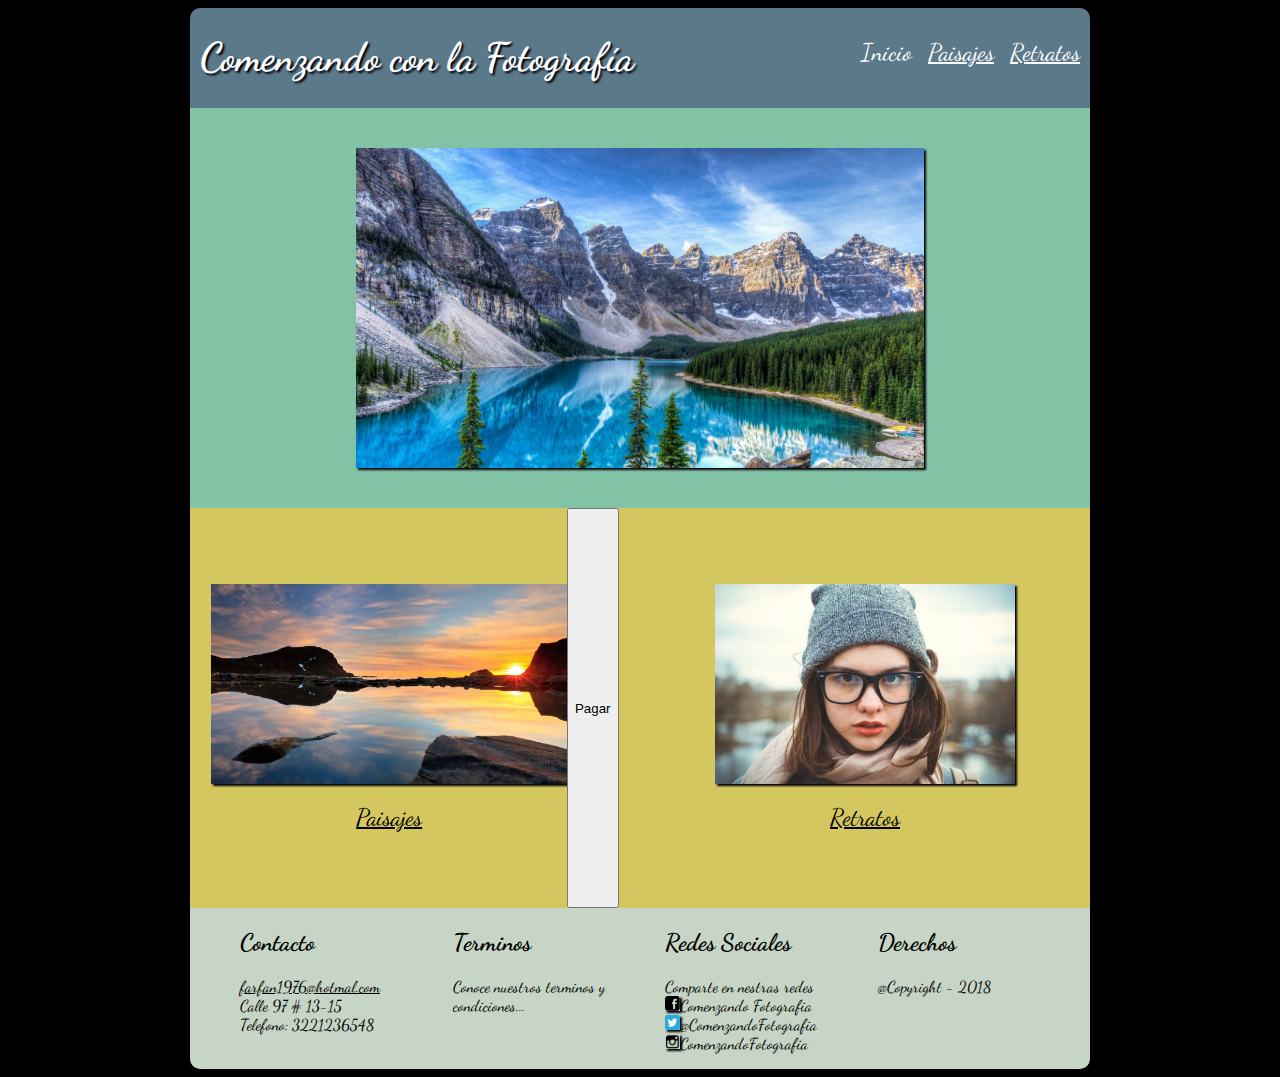
<file: index.html>
<!DOCTYPE html>
<html>
  <head>
    <meta charset="utf-8">
    <meta name="viewport" content="width=device-width,user-scalable=no">
    <link rel="stylesheet" href="css/estilos.css">
    <title>Comenzando con la Fotografía</title>
    <link href="https://fonts.googleapis.com/css?family=Dancing+Script" rel="stylesheet" type="text/css">
  </head>
  <body>
    <header class="portada">
      <h1>Comenzando con la Fotografía</h1>
      <nav>
        <a href="#" class="actual">Inicio</a>
        <a href="html/paisajes.html">Paisajes</a>
        <a href="html/retratos.html">Retratos</a>
      </nav>
    </header>
    <div class="horizontal fondo">
      <div class="vertical">
        <img src="images/central.jpg" alt="Central" title="Portada" height="80%">
      </div>
    </div>
    <div class="fondouno">
      <div class="horizontaldos fondos">
        <div class="verticaldos">
          <img src="images/paisajes.jpg" alt="Paisaje" title="Paisaje" height="50%">
          <br>
          <a href="html/paisajes.html">Paisajes</a>
        </div>
        <button>Pagar</button>
      </div>
      <div class="horizontaltres fondotres">
        <div class="verticaltres">
          <img src="images/retrato.jpg" alt="Retrato" title="Retrato" height="50%">
          <br>
          <a href="html/retratos.html">Retratos</a>
        </div>
      </div>
    </div>
    <footer>
      <div class="pie">
        <div class="contacto">
          <h2>Contacto</h2>
          <p>
            <a href="mailto:farfan1976@hotmal.com?subject=">farfan1976@hotmal.com</a><br>
            Calle 97 # 13-15 <br>
            Telefono: 3221236548
          </p>
        </div>
        <div class="terminos">
          <h2>Terminos</h2>
          <p>
            Conoce nuestros terminos y condiciones...
          </p>
        </div>
        <div class="redessociales">
          <h2>Redes Sociales</h2>
          <p>
            Comparte en nestras redes<br>
            <img src="images/facebook.png" alt="Facebook" title="Facebook" width="15px">Comenzando Fotografia<br>
            <img src="images/twitter.png" alt="Twitter" title="Twitter" width="15px">@ComenzandoFotografia<br>
            <img src="images/instagram.png" alt="Instagram" title="Instagram" width="15px">ComenzandoFotografia<br>
          </p>
        </div>
        <div class="derechos">
          <h2>Derechos</h2>
          <p>
            @Copyright - 2018
          </p>
        </div>
      </div>
    </footer>
  </body>
  <script src="https://www.mercadopago.com.co/integrations/v1/web-payment-checkout.js"
    data-preference-id="652676333-4c8e2b22-8f00-451c-8624-66a303001f9a">
  </script>


</html>
</file>
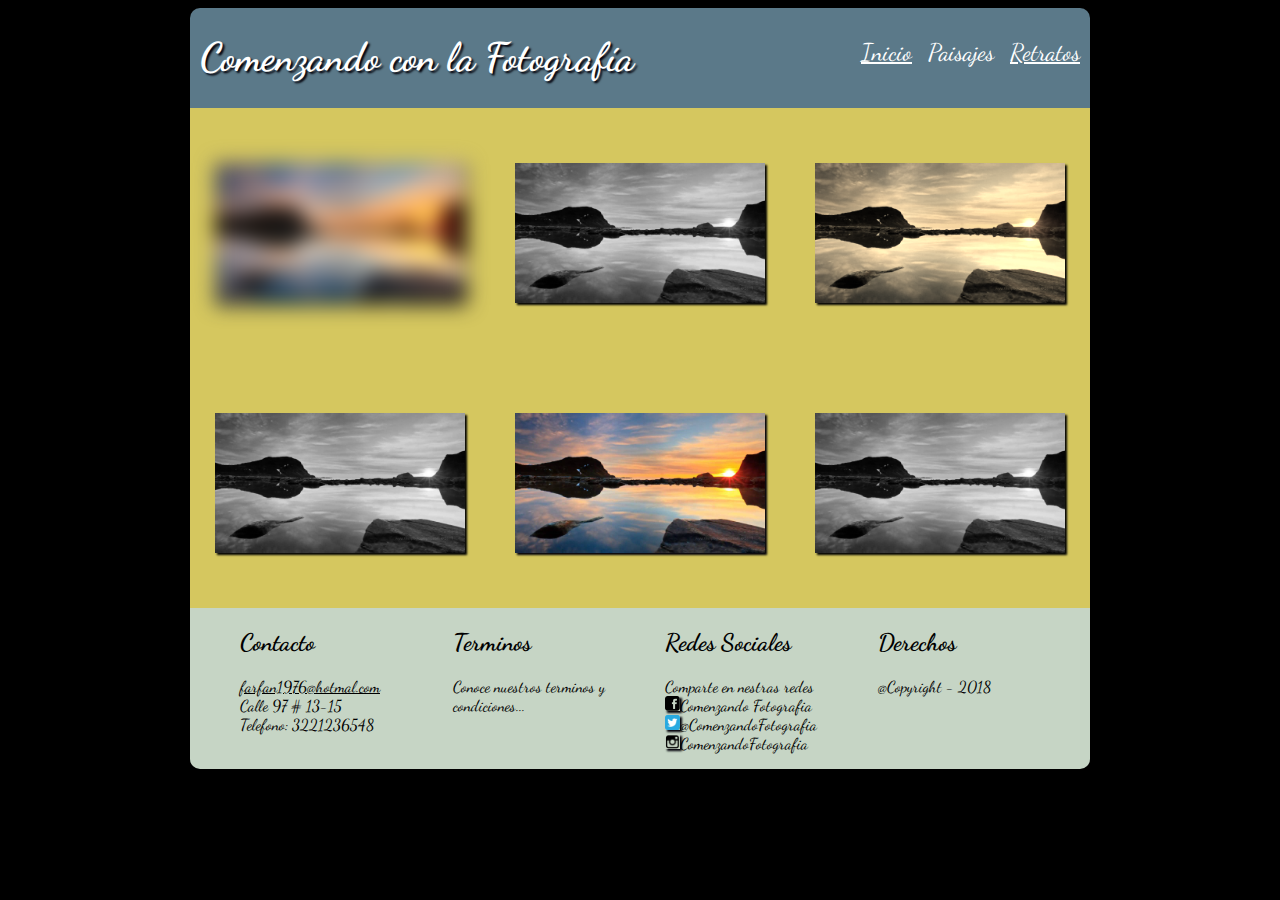
<file: html/paisajes.html>
<!DOCTYPE html>
<html>
  <head>
    <meta charset="utf-8">
    <meta name="viewport" content="width=device-width,user-scalable=no">
    <link rel="stylesheet" href="../css/estilo2.css">
    <title>Comenzando con la Fotografía</title>
    <link href="https://fonts.googleapis.com/css?family=Dancing+Script" rel="stylesheet" type="text/css">
  </head>
  <body>
    <header class="portada">
      <h1>Comenzando con la Fotografía</h1>
      <nav>
        <a href="../index.html">Inicio</a>
        <a href="paisajes.html" class="actual">Paisajes</a>
        <a href="retratos.html">Retratos</a>
      </nav>
    </header>
    <div class="principal">
      <div class="arriba">
        <div class="prueba">
          <div class="pruebas">
              <img class="blur" src="../images/paisajes.jpg" alt="Paisajes" title="Paisajes" width="250px">
          </div>
        </div>
        <div class="prueba">
          <div class="pruebas">
            <img class="gris" src="../images/paisajes.jpg" alt="Paisajes" title="Paisajes" width="250px">
          </div>
        </div>
        <div class="prueba">
          <div class="pruebas">
            <img class="sepia" src="../images/paisajes.jpg" alt="Paisajes" title="Paisajes" width="250px">
          </div>
        </div>
      </div>
      <div class="abajo">
        <div class="prueba">
          <div class="pruebas">
            <img class="gris" src="../images/paisajes.jpg" alt="Paisajes" title="Paisajes" width="250px">
          </div>
        </div>
        <div class="prueba">
          <div class="pruebas">
            <img src="../images/paisajes.jpg" alt="Paisajes" title="Paisajes" width="250px">
          </div>
        </div>
        <div class="prueba">
          <div class="pruebas">
            <img class="gris" src="../images/paisajes.jpg" alt="Paisajes" title="Paisajes" width="250px">
          </div>
        </div>
      </div>
    </div>
    <footer>
      <div class="pie">
        <div class="contacto">
          <h2>Contacto</h2>
          <p>
            <a href="mailto:farfan1976@hotmal.com?subject=">farfan1976@hotmal.com</a><br>
            Calle 97 # 13-15 <br>
            Telefono: 3221236548
          </p>
        </div>
        <div class="terminos">
          <h2>Terminos</h2>
          <p>
            Conoce nuestros terminos y condiciones...
          </p>
        </div>
        <div class="redessociales">
          <h2>Redes Sociales</h2>
          <p>
            Comparte en nestras redes<br>
            <img src="../images/facebook.png" alt="Facebook" title="Facebook" width="15px">Comenzando Fotografia<br>
            <img src="../images/twitter.png" alt="Twitter" title="Twitter" width="15px">@ComenzandoFotografia<br>
            <img src="../images/instagram.png" alt="Instagram" title="Instagram" width="15px">ComenzandoFotografia<br>
          </p>
        </div>
        <div class="derechos">
          <h2>Derechos</h2>
          <p>
            @Copyright - 2018
          </p>
        </div>
      </div>
    </footer>
  </body>
</html>
</file>
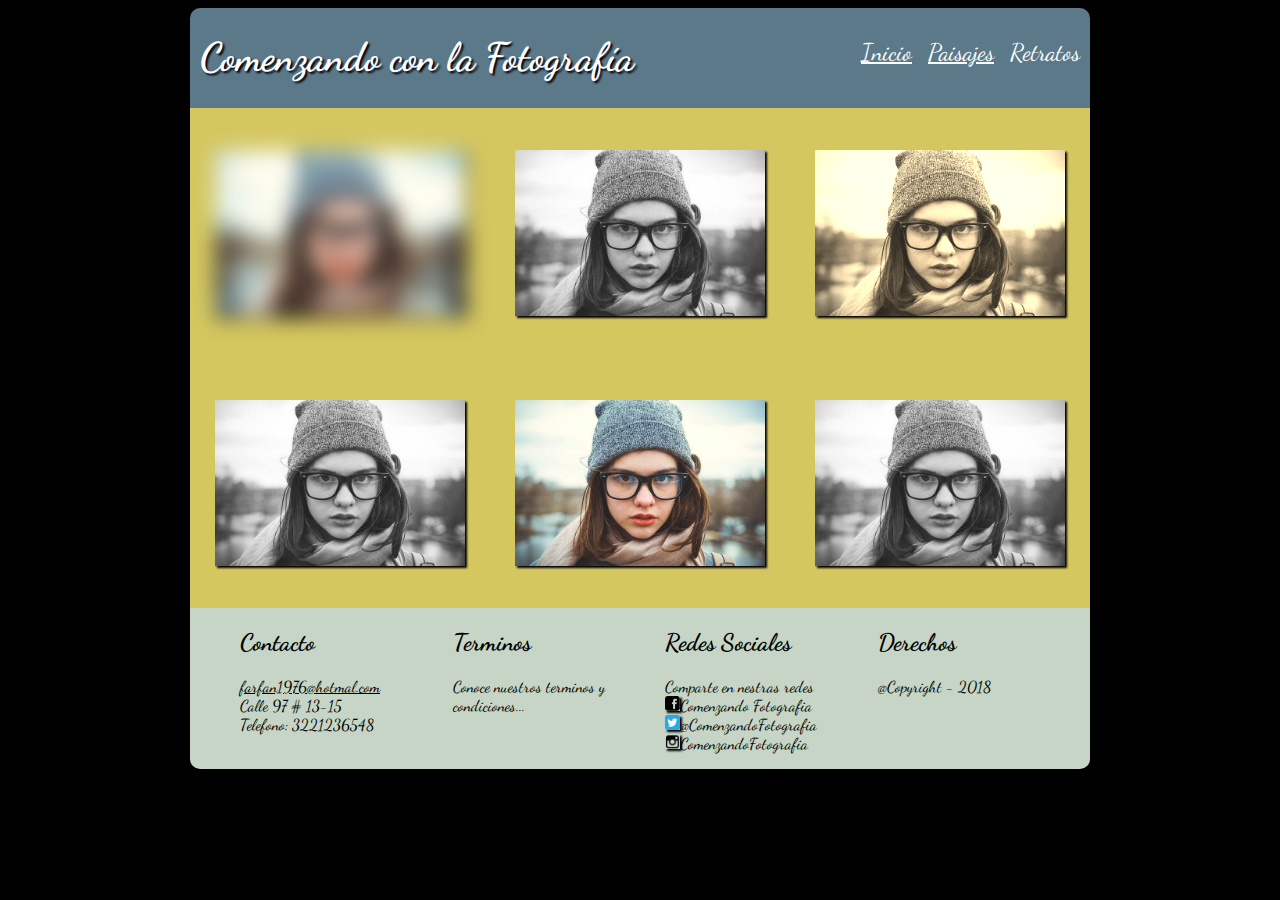
<file: html/retratos.html>
<!DOCTYPE html>
<html>
  <head>
    <meta charset="utf-8">
    <meta name="viewport" content="width=device-width,user-scalable=no">
    <link rel="stylesheet" href="../css/estilo2.css">
    <title>Comenzando con la Fotografía</title>
    <link href="https://fonts.googleapis.com/css?family=Dancing+Script" rel="stylesheet" type="text/css">
  </head>
  <body>
    <header class="portada">
      <h1>Comenzando con la Fotografía</h1>
      <nav>
        <a href="../index.html">Inicio</a>
        <a href="paisajes.html">Paisajes</a>
        <a href="retratos.html" class="actual">Retratos</a>
      </nav>
    </header>
    <div class="principal">
      <div class="arriba">
        <div class="prueba">
          <div class="pruebas">
              <img class="blur" src="../images/retrato.jpg" alt="Retratos" title="Retratos" width="250px">
          </div>
        </div>
        <div class="prueba">
          <div class="pruebas">
            <img class="gris" src="../images/retrato.jpg" alt="Retratos" title="Retratos" width="250px">
          </div>
        </div>
        <div class="prueba">
          <div class="pruebas">
            <img class="sepia" src="../images/retrato.jpg" alt="Retratos" title="Retratos" width="250px">
          </div>
        </div>
      </div>
      <div class="abajo">
        <div class="prueba">
          <div class="pruebas">
            <img class="gris" src="../images/retrato.jpg" alt="Retratos" title="Retratos" width="250px">
          </div>
        </div>
        <div class="prueba">
          <div class="pruebas">
            <img src="../images/retrato.jpg" alt="Retratos" title="Retratos" width="250px">
          </div>
        </div>
        <div class="prueba">
          <div class="pruebas">
            <img class="gris" src="../images/retrato.jpg" alt="Retratos" title="Retratos" width="250px">
          </div>
        </div>
      </div>
    </div>
    <footer>
      <div class="pie">
        <div class="contacto">
          <h2>Contacto</h2>
          <p>
            <a href="mailto:farfan1976@hotmal.com?subject=">farfan1976@hotmal.com</a><br>
            Calle 97 # 13-15 <br>
            Telefono: 3221236548
          </p>
        </div>
        <div class="terminos">
          <h2>Terminos</h2>
          <p>
            Conoce nuestros terminos y condiciones...
          </p>
        </div>
        <div class="redessociales">
          <h2>Redes Sociales</h2>
          <p>
            Comparte en nestras redes<br>
            <img src="../images/facebook.png" alt="Facebook" title="Facebook" width="15px">Comenzando Fotografia<br>
            <img src="../images/twitter.png" alt="Twitter" title="Twitter" width="15px">@ComenzandoFotografia<br>
            <img src="../images/instagram.png" alt="Instagram" title="Instagram" width="15px">ComenzandoFotografia<br>
          </p>
        </div>
        <div class="derechos">
          <h2>Derechos</h2>
          <p>
            @Copyright - 2018
          </p>
        </div>
      </div>
    </footer>
  </body>
</html>
</file>
<file: css/estilos.css>
@@font-face {
	font-family: "dancing";
	src: url("dancing.ttf" rel="stylesheet");
}
body{
	background-color: black;
	font-family: 'Dancing Script', cursive;
	}
	header{
		animation: entrada 1s;
	}
	@-webkit-keyframes entrada{
		0%{
			margin-top: 150%;
		}
		60%{
			margin-top: -5%;
		}
		100%{
			margin-top: 0%;
		}
	}
.portada{
	background-color: #5b7989;
	width: 900px;
	height: 100px;
	border-radius: 10px 10px 0px 0px;
	-moz-border-radius: 10px 10px 0px 0px;
	-webkit-border-radius: 10px 10px 0px 0px;
	display: block;
	margin-top: 0;
	margin-left: auto;
	margin-right: auto;
	}
	.portada h1{
		float: left;
		padding-top: 25px;
		padding-left: 10px;
		font-size: 2.5em;
		display: block;
		margin: auto;
		color: white;
		text-shadow: 2px 2px 2px #02010a;
	}
	.portada nav {
		float: right;
		padding-top: 30px;
		padding-right: 10px;
		font-size: 1.5em;
		display: block;
		margin: auto;
		text-decoration-color: white;
		word-spacing: 10px;
		}
	.portada nav a{
		color: white !important;
	}
	.actual{
		text-decoration: none !important;
	}
	.fondo {
		width: 900px;
		height: 400px;
		background-color: #82c3a6;
	}
	.fondos {
		width: 450px;
		height: 400px;
		background-color: #d5c75f;
		float: left;
	}
	.fondotres {
		width: 450px;
		height: 400px;
		background-color: #d5c75f;
		float: right;
	}
	.horizontal{
		display: flex;
		justify-content: center;
		margin: auto;
	}
	.vertical{
		display: flex;
		flex-direction: column;
		justify-content: center;
	}
	.horizontaldos{
		display: flex;
		justify-content: center;
		margin: auto;
	}
	.verticaldos{
		display: flex;
		flex-direction: column;
		justify-content: center;
		text-align: center;
	}
	.verticaldos a{
		color: black !important;
		font-size: 1.5em;
	}
	.horizontaltres{
		display: flex;
		justify-content: center;
		margin: auto;
	}
	.verticaltres{
		display: flex;
		flex-direction: column;
		justify-content: center;
		text-align: center;
	}
	.verticaltres a{
		color: black !important;
		font-size: 1.5em;
	}
	.fondouno{
		width: 900px;
		height: 300px;
		margin: auto;
	}
	.pie{
		background-color: #C6d5c5;
		width: 850px;
		height: 100%;
		border-radius: 0px 0px 10px 10px;
		-moz-border-radius: 0px 0px 10px 10px;
		-webkit-border-radius: 0px 0px 10px 10px;
		display: block;
		margin-left: auto;
		margin-right: auto;
		padding-left: 50px;
	}
	.contacto h2{
		text-align: left;
	}
	.contacto p{
		text-align: left;
		color: black !important;
	}
	.contacto p a{
		color: black !important;
	}
	.terminos h2{
		text-align: left;
	}
	.terminos p{
		text-align: left;
		color: black !important;
	}
	.redessociales h2{
		text-align: left;
	}
	.redessociales p{
		text-align: left;
		color: black !important;
	}
	.derechos h2{
		text-align: left;
	}
	.derechos p{
		text-align: left;
		color: black !important;
	}
	.pie{
		display: flex;
	}
	.contacto{
		width: 225px;
	}
	.terminos{
		width: 225px;
	}
	.redessociales{
		width: 225px;
	}
	.derechos{
		width: 225px;
	}
	img{
		box-shadow: 2px 2px 2px #02010a;
	}
	.verticaldos img{
		transition-property: all;
		transition-duration: 1s;
	}
	.verticaldos img:hover{
		transform: rotate(10deg) scale(1,1);
		box-shadow: 2px 2px 2px #82c3a6;
	}
	.verticaltres img{
		transition-property: all;
		transition-duration: 1s;
	}
	.verticaltres img:hover{
		transform: translate(5px, -20px);
		box-shadow: 2px 2px 2px #82c3a6;
	}
	@media (max-width:900px){
		.portada {
		display: flex;
		margin: auto;
		width: 100%;
		height: 200px;
		flex-direction: column;
		justify-content: center;
		}
		.fondo {
			width: 100%;
			background-color: #82c3a6;
		}
		.fondos {
			width: 100%;
			background-color: #d5c75f;
		}
		.fondotres {
			width: 100%;
			background-color: #d5c75f;
		}
		.horizontal{
			display: flex;
			justify-content: center;
			margin: auto;
		}
		.vertical{
			display: flex;
			flex-direction: column;
			justify-content: center;
		}
		.horizontaldos{
			display: flex;
			justify-content: center;
			margin: auto;
		}
		.verticaldos{
			display: flex;
			flex-direction: column;
			justify-content: center;
			text-align: center;
		}
		.verticaldos a{
			color: black !important;
			font-size: 1.5em;
		}
		.horizontaltres{
			display: flex;
			justify-content: center;
			margin: auto;
		}
		.verticaltres{
			display: flex;
			flex-direction: column;
			justify-content: center;
			text-align: center;
		}
		.verticaltres a{
			color: black !important;
			font-size: 1.5em;
		}
		.fondouno{
			width: 100%;
			margin: auto;
		}
		.vertical img{
			height: 60%;
		}
		.pie{
			display: flex;
			flex-direction: column;
			justify-content: center;
			padding-left: 10%;
			height: auto;
			width: 90%;
		}
		.contacto{
			width: 80%;
		}
		.terminos{
			width: 80%;
		}
		.redessociales{
			width: 80%;
		}
		.derechos{
			width: 80%;
		}
</file>
<file: css/estilo2.css>
@@font-face {
	font-family: "dancing";
	src: url("dancing.ttf" rel="stylesheet");
}
body{
	background-color: black;
	font-family: 'Dancing Script', cursive;
	}
	header{
		animation: entrada 1s;
	}
	@-webkit-keyframes entrada{
		0%{
			margin-top: 150%;
		}
		60%{
			margin-top: -5%;
		}
		100%{
			margin-top: 0%;
		}
	}
.portada{
	background-color: #5b7989;
	width: 900px;
	height: 100px;
	border-radius: 10px 10px 0px 0px;
	-moz-border-radius: 10px 10px 0px 0px;
	-webkit-border-radius: 10px 10px 0px 0px;
	display: block;
	margin-top: 0;
	margin-left: auto;
	margin-right: auto;
	}
	.portada h1{
		float: left;
		padding-top: 25px;
		padding-left: 10px;
		font-size: 2.5em;
		display: block;
		margin: auto;
		color: white;
		text-shadow: 2px 2px 2px #02010a;
	}
	.portada nav {
		float: right;
		padding-top: 30px;
		padding-right: 10px;
		font-size: 1.5em;
		display: block;
		margin: auto;
		text-decoration-color: white;
		word-spacing: 10px;
		}
	.portada nav a{
		color: white !important;
	}
	.actual{
		text-decoration: none !important;
	}

	.prueba{
		width: 300px;
		height: 250px;
		background-color: #d5c75f;
		display: flex;
		justify-content: center;
		margin: auto;
	}
	.pruebas{
		display: flex;
		flex-direction: column;
		justify-content: center;
	}
	.principal{
		width: 900px;
		margin: auto;
	}
	.arriba{
		display: flex;
	}
	.abajo{
		display: flex;
	}

	.pie{
		background-color: #C6d5c5;
		width: 850px;
		height: 100%;
		border-radius: 0px 0px 10px 10px;
		-moz-border-radius: 0px 0px 10px 10px;
		-webkit-border-radius: 0px 0px 10px 10px;
		display: block;
		margin-left: auto;
		margin-right: auto;
		padding-left: 50px;
	}
	.contacto h2{
		text-align: left;
	}
	.contacto p{
		text-align: left;
		color: black !important;
	}
	.contacto p a{
		color: black !important;
	}
	.terminos h2{
		text-align: left;
	}
	.terminos p{
		text-align: left;
		color: black !important;
	}
	.redessociales h2{
		text-align: left;
	}
	.redessociales p{
		text-align: left;
		color: black !important;
	}
	.derechos h2{
		text-align: left;
	}
	.derechos p{
		text-align: left;
		color: black !important;
	}
	.pie{
		display: flex;
	}
	.contacto{
		width: 225px;
	}
	.terminos{
		width: 225px;
	}
	.redessociales{
		width: 225px;
	}
	.derechos{
		width: 225px;
	}
	img{
		box-shadow: 2px 2px 2px #02010a;
	}
	.blur{
		filter: blur(10px);
	}
	.gris{
		filter: grayscale(100%);
	}
	.sepia{
		-webkit-filter: sepia(90%);
	}
	@media (max-width:900px){
		.portada {
		display: flex;
		margin: auto;
		width: 100%;
		height: 200px;
		flex-direction: column;
		justify-content: center;
		}
		.prueba{
			width: 100%;
			background-color: #d5c75f;
			display: flex;
			justify-content: center;
			margin: auto;
		}
		.pruebas{
			display: flex;
			flex-direction: column;
			justify-content: center;
		}
		.principal{
			width: 100%;
			margin: auto;
		}
		.arriba{
			display: block;
		}
		.abajo{
			display: block;
		}
		.pie{
			display: flex;
			flex-direction: column;
			justify-content: center;
			padding-left: 10%;
			height: auto;
			width: 90%;
		}
		.contacto{
			width: 80%;
		}
		.terminos{
			width: 80%;
		}
		.redessociales{
			width: 80%;
		}
		.derechos{
			width: 80%;
		}
	}
</file>
